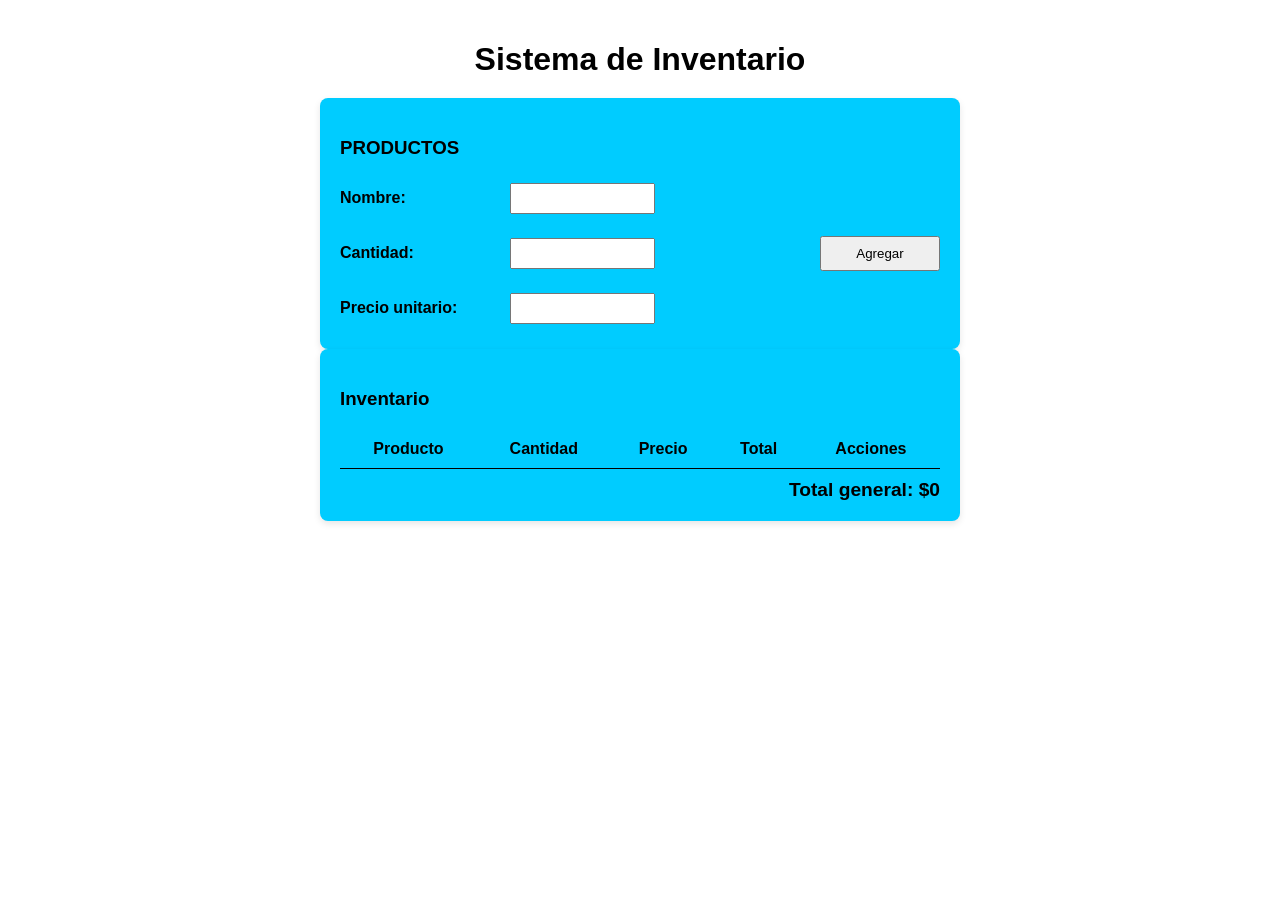
<file: index.html>
<!DOCTYPE html>
<html lang="es">

<head>
  <meta charset="UTF-8" />
  <meta name="viewport" content="width=device-width, initial-scale=1.0" />
  <link rel="stylesheet" href="inventario1.css">
  <title>Inventario Interactivo</title>
</head>

<body>
  <h1>Sistema de Inventario</h1>
    </article>
  </section>
  <section class="card">
    <h3>PRODUCTOS</h3>

    <section class="form-grid">
      <label for="nombre">Nombre:</label>
      <input type="text" id="nombre" />
      <section></section> <!-- Celda vacía para mantener alineación -->
      <label for="cantidad">Cantidad:</label>
      <input type="number" id="cantidad" />
      <button id="btnAgregar" class="btn-form">Agregar</button>
      <label for="precio">Precio unitario:</label>
      <input type="number" id="precio" />
      <section></section> <!-- Celda vacía para mantener alineación -->
    </section>
  </section>

  <section class="card">
    <h3>Inventario</h3>

    <table id="tabla">
      <thead>
        <tr>
          <th>Producto</th>
          <th>Cantidad</th>
          <th>Precio</th>
          <th>Total</th>
          <th>Acciones</th>
        </tr>
      </thead>
      <tbody></tbody>
    </table>

    <section class="total" id="totalGeneral">Total general: $0</section>
  </section>

  <script src="inventario1.js" defer></script>
</body>

</html>
</file>
<file: inventario1.css>
body {
  font-family: Arial, sans-serif;
  background: #ffffff;
  margin: 0;
  padding: 20px;
}

h1 {
  text-align: center;
  margin-bottom: 20px;
}

.card {
  background: rgb(0, 204, 255);
  padding: 20px;
  border-radius: 8px;
  max-width: 600px;
  margin: auto;
  box-shadow: 0 3px 7px rgba(0, 0, 0, 0.1);
}

.form-grid {
  display: grid;
  grid-template-columns: 150px 1fr 120px; /* label — input — botón */
  gap: 12px 20px;
  align-items: center;
}

.btn-form {
  padding: 8px 15px;
  cursor: pointer;
}

.form-grid label {
  font-weight: bold;
}

.form-grid input {
  padding: 6px;
  width: 50%;
  box-sizing: border-box;
}

input,
button {
  padding: 8px;
  margin: 5px 0;
}

table {
  width: 100%;
  border-collapse: collapse;
  margin-top: 20px;
}

th,
td {
  padding: 10px;
  text-align: center;
  border-bottom: 1px solid #000000;
}

tr.low-stock {
  background: #ffe6e6;
}

button {
  cursor: pointer;
}

#btnFinalizar {
  background-color: #2ecc71;
  color: white;
  padding: 10px 15px;
  border: none;
  cursor: pointer;
  border-radius: 5px;
}

#btnFinalizar:hover {
  background-color: #27ae60;
}

.total {
  font-size: 1.2rem;
  font-weight: bold;
  margin-top: 10px;
  text-align: right;
}

.edit-input {
  width: 70px;
}
</file>
